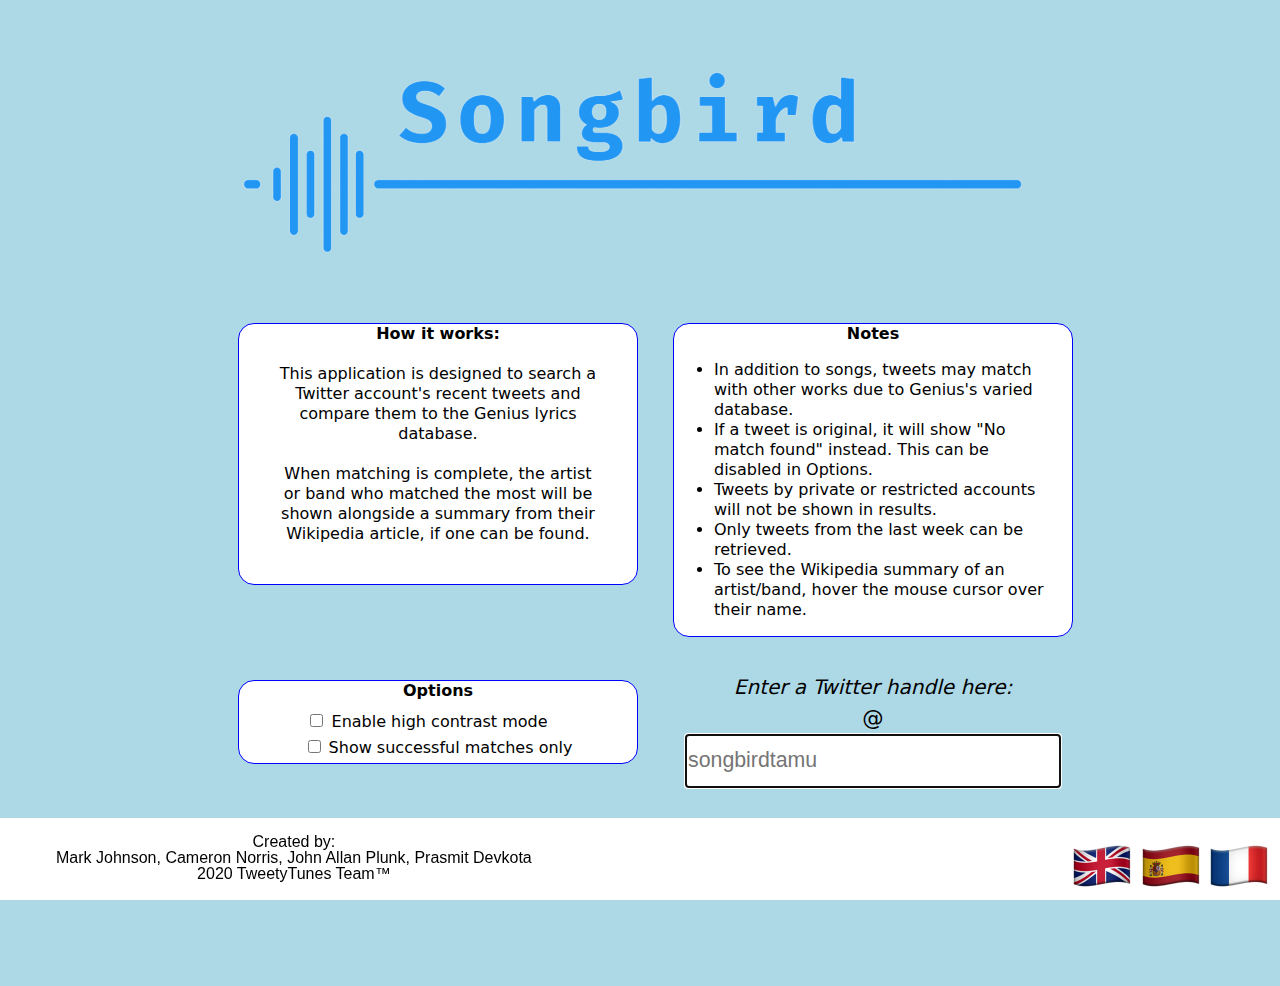
<file: index.html>
<!DOCTYPE html>
<html lang="en">

<link rel="stylesheet" type="text/css" href="style.css">

<head>
    <meta charset="UTF-8">
    <title>Songbird</title>

</head>
<body>
    <center>
    <a href="index.html">
	    <img id="logo" src="imgs/Songbird_logo.png" alt="Songbird Logo" height="290" width="863">
    </a>
    </center>
    <style type="text/css">
        #HowItWorks{
            border: solid var(--borders) 1px;
            /*padding-right: 50%;*/
            background-color: white;
			border-radius: 1em;
			line-height: 20px;
        }
        #notes{
            border: solid var(--borders) 1px;
            /*padding-left: 60%;*/
            background-color: white;
			border-radius: 1em;
			line-height: 20px;
            
        }
		#input {
			border: solid var(--borders) 1px;
            /*padding-left: 60%;*/
            background-color: white;
			border-radius: 1em;
			line-height: 20px;
		}
        #txtbox{
            top:5px;
            right: 10px;
            height: 50px;
            width: 370px;
            font-size: 16pt;
			border: solid var(--borders) 1px;
        }
        #label{
			font-size: 15pt;
        }
		#at {
			font-size: 16pt;
		}
		#options {
			border: solid var(--borders) 1px;
			background-color: white;
			line-height: 20px;
			border-radius: 1em;
			margin-top: 8px;
		}
		#contrast {
			margin-top: 10px;
			margin-right: 22px;
			margin-bottom: 5px;
		}
		#nomatch {
			margin-top: 5px;
			margin-bottom: 5px;
		}
       
    </style>
        <div id="Body">
     <div class= "container">
            <center>
            <div id = "HowItWorks" class = "layer1">
                <b>How it works:</b>
                <p>
		<br>
		This application is designed to search a Twitter account's recent tweets and compare them to the Genius lyrics database.
		<br>
		<br>
		When matching is complete, the artist or band who matched the most will be shown alongside a summary from their Wikipedia article, if one can be found.
		<br>
		</p>
            </div>
            </center>

            <div id = "notes" class = "layer1">
				<center><b>Notes</b></center>
				<ul style="margin-right: 1em">
					<li>In addition to songs, tweets may match with other works due to Genius's varied database.</li>
					<li>If a tweet is original, it will show "No match found" instead. This can be disabled in Options.</li>
					<li>Tweets by private or restricted accounts will not be shown in results.</li>
					<li>Only tweets from the last week can be retrieved.</li>
					<li>To see the Wikipedia summary of an artist/band, hover the mouse cursor over their name.</li>
				</ul>
            </div>
            <center>
            <div id = "options">
				<b>Options</b>
                <div id = "contrast">
                    <input type="checkbox" id="highcontrast" name = "highcontrast" value = "highcontrast" onclick = "
					set_cookie('contrast',highcontrast.checked);
					set_high_contrast(highcontrast.checked);
					">
                    <label for="highcontrast"> Enable high contrast mode </label>
                </div>
				
		        <div id = "nomatch">
		        <input type="checkbox" id="nomatchfound" value="nomatch" onclick = "
		    			set_cookie('matches_only',nomatchfound.checked);
					">
		        <label for="nomatchfound">Show successful matches only</label>
            </div>
            </center>

            <center>
            <div id = "twitter">
                <label id= "label">
                <i>Enter a Twitter handle here: </i>
				</label><br>
				<label for = "txtbox" style="font-size: 16pt">@</label>
				<input type="text"  placeholder= "songbirdtamu" id="txtbox" name = "txtbox" autofocus onkeypress="
					if (event.keyCode == 13)
						btn.click();
					">
            </div>
            </center>
        </div>
        
        <center>
        <button type="button" id = "btn" onclick = "
		window.open('matcher.html?q='+txtbox.value, '_self');
		">
        COMPARE!
        </button>
        </center>
 
        <style type="text/css">
            #btn{
                position: relative;
                padding: 20px 20px;
                top: 45px;
              font-family: Georgia;
              font-weight: bold;

            }
        </style>
        </div>

    <br><br><br>
    <center>
    <footer>
        <div id="footer_text">
            <p>Created by:
            <br>Mark Johnson, Cameron Norris, John Allan Plunk, Prasmit Devkota
            <br>2020 TweetyTunes Team™</p>
        </div>
		
        <div id="footer_imgs">
            <a href="index.html"><img src="imgs/united-kingdom-flag.png" alt="UK" width="64" height="64"></a>
            <a href="index_es.html"><img src="imgs/spain-flag.png" alt="Spain" width="64" height="64"></a>
            <a href="index_fr.html"><img src="imgs/france-flag.png" alt="France" width="64" height="64"></a>
        </div>
    </footer>
    </center>
    <script src="scripts.js"></script>
    <script>
	    set_high_contrast(get_cookie('contrast') == 'true');
	    if (get_cookie('contrast') == 'true')
	        highcontrast.checked=true;
	    if (get_cookie('matches_only') == 'true')
	        nomatchfound.checked=true;
    </script>

</body>
</html>
</file>
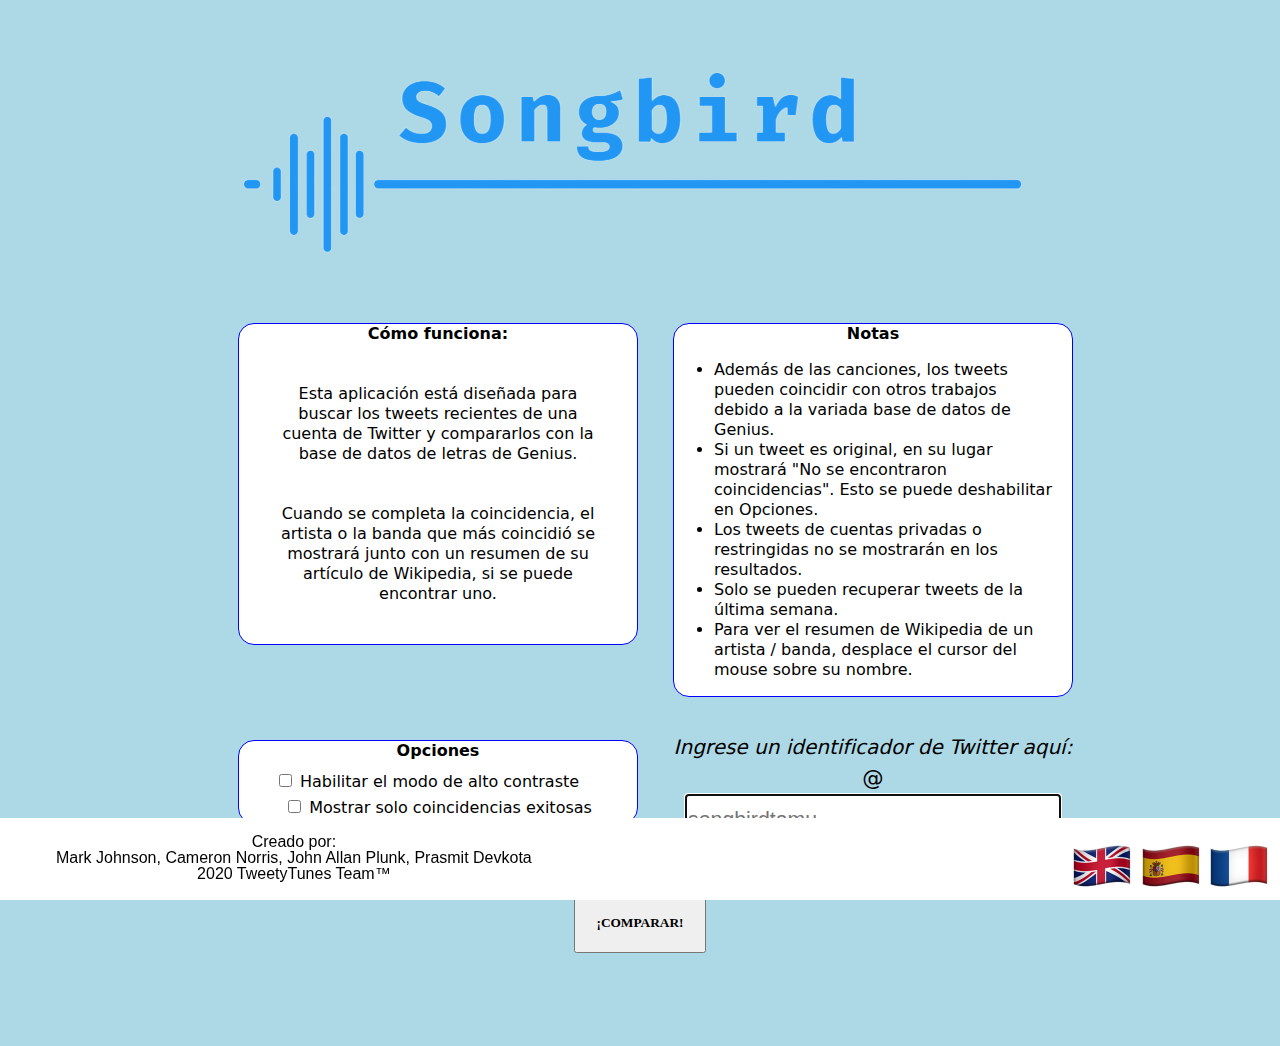
<file: index_es.html>
<!DOCTYPE html>
<html lang="es">

<link rel="stylesheet" type="text/css" href="style.css">

<head>
    <meta charset="UTF-8">
    <title>Songbird</title>

</head>
<body>
<center>
    <a href="index_es.html">
        <img id="logo" src="imgs/Songbird_logo.png" alt="Songbird Logo" height="290" width="863">
    </a>
</center>
<style type="text/css">
    #HowItWorks{
        border: solid var(--borders) 1px;
        /*padding-right: 50%;*/
        background-color: white;
        border-radius: 1em;
        line-height: 20px;
    }
    #notes{
        border: solid var(--borders) 1px;
        /*padding-left: 60%;*/
        background-color: white;
        border-radius: 1em;
        line-height: 20px;

    }
    #input {
        border: solid var(--borders) 1px;
        /*padding-left: 60%;*/
        background-color: white;
        border-radius: 1em;
        line-height: 20px;
    }
    #txtbox{
        top:5px;
        right: 10px;
        height: 50px;
        width: 370px;
        font-size: 16pt;
        border: solid var(--borders) 1px;
    }
    #label{
        font-size: 15pt;
    }
    #at {
        font-size: 16pt;
    }
    #options {
        border: solid var(--borders) 1px;
        background-color: white;
        line-height: 20px;
        border-radius: 1em;
        margin-top: 8px;
    }
    #contrast {
        margin-top: 10px;
        margin-right: 22px;
        margin-bottom: 5px;
    }
    #nomatch {
        margin-top: 5px;
        margin-bottom: 5px;
    }

</style>
<div id="Body">
    <div class= "container">
        <center>
            <div id = "HowItWorks" class = "layer1">
                <b>Cómo funciona:</b>
                <p>
                    <br>
					<br>
                    Esta aplicación está diseñada para buscar los tweets recientes de una cuenta de Twitter y compararlos con la base de datos de letras de Genius.
                    <br>
                    <br>
					<br>
                    Cuando se completa la coincidencia, el artista o la banda que más coincidió se mostrará junto con un resumen de su artículo de Wikipedia, si se puede encontrar uno.
                    <br>
                </p>
            </div>
        </center>

        <div id = "notes" class = "layer1">
            <center><b>Notas</b></center>
            <ul style="margin-right: 1em">
                <li> Además de las canciones, los tweets pueden coincidir con otros trabajos debido a la variada base de datos de Genius. </li>
                <li> Si un tweet es original, en su lugar mostrará "No se encontraron coincidencias". Esto se puede deshabilitar en Opciones. </li>
                <li> Los tweets de cuentas privadas o restringidas no se mostrarán en los resultados. </li>
                <li> Solo se pueden recuperar tweets de la última semana. </li>
                <li> Para ver el resumen de Wikipedia de un artista / banda, desplace el cursor del mouse sobre su nombre. </li>
            </ul>
        </div>
        <center>
            <div id = "options">
                <b>Opciones</b>
                <div id = "contrast">
                    <input type="checkbox" id="highcontrast" name = "highcontrast" value = "highcontrast" onclick = "
					set_cookie('contrast',highcontrast.checked);
					set_high_contrast(highcontrast.checked);
					">
                    <label for="highcontrast"> Habilitar el modo de alto contraste </label>
                </div>

                <div id = "nomatch">
                    <input type="checkbox" id="nomatchfound" value="nomatch" onclick = "
		    			set_cookie('matches_only',nomatchfound.checked);
					">
                    <label for="nomatchfound">Mostrar solo coincidencias exitosas</label>
                </div>
        </center>

        <center>
            <div id = "twitter">
                <label id= "label">
                    <i>Ingrese un identificador de Twitter aquí: </i>
                </label><br>
                <label for = "txtbox" style="font-size: 16pt">@</label>
                <input type="text"  placeholder= "songbirdtamu" id="txtbox" name = "txtbox" autofocus onkeypress="
					if (event.keyCode == 13)
						btn.click();
					">
            </div>
        </center>
    </div>

    <center>
        <button type="button" id = "btn" onclick = "
		window.open('matcher_es.html?q='+txtbox.value, '_self');
		">
            ¡COMPARAR!
        </button>
    </center>

    <style type="text/css">
        #btn{
            position: relative;
            padding: 20px 20px;
            top: 45px;
            font-family: Georgia;
            font-weight: bold;

        }
    </style>
</div>

<br><br><br>
<center>
    <footer>
        <div id="footer_text">
            <p>Creado por:
                <br>Mark Johnson, Cameron Norris, John Allan Plunk, Prasmit Devkota
                <br>2020 TweetyTunes Team™</p>
        </div>

        <div id="footer_imgs">
            <a href="index.html"><img src="imgs/united-kingdom-flag.png" alt="UK" width="64" height="64"></a>
            <a href="index_es.html"><img src="imgs/spain-flag.png" alt="Spain" width="64" height="64"></a>
            <a href="index_fr.html"><img src="imgs/france-flag.png" alt="France" width="64" height="64"></a>
        </div>
    </footer>
</center>
<script src="scripts.js"></script>
<script>
    set_high_contrast(get_cookie('contrast') == 'true');
    if (get_cookie('contrast') == 'true')
        highcontrast.checked=true;
    if (get_cookie('matches_only') == 'true')
        nomatchfound.checked=true;
</script>

</body>
</html>
</file>
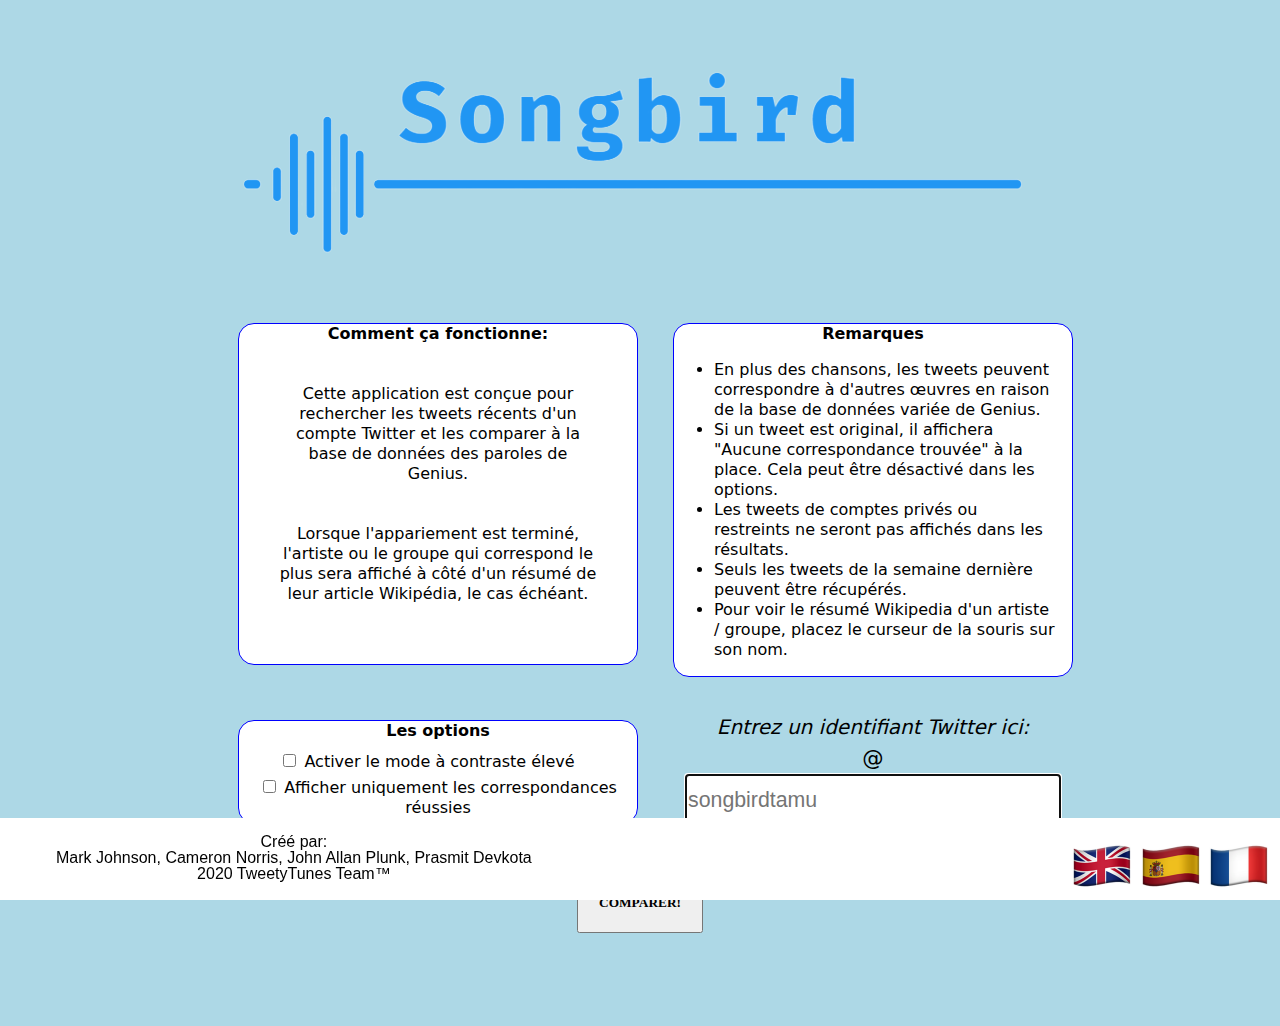
<file: index_fr.html>
<!DOCTYPE html>
<html lang="en">

<link rel="stylesheet" type="text/css" href="style.css">

<head>
    <meta charset="UTF-8">
    <title>Songbird</title>

</head>
<body>
    <center>
    <a href="index_fr.html">
	    <img id="logo" src="imgs/Songbird_logo.png" alt="Songbird Logo" height="290" width="863">
    </a>
    </center>
    <style type="text/css">
        #HowItWorks{
            border: solid var(--borders) 1px;
            /*padding-right: 50%;*/
            background-color: white;
			border-radius: 1em;
			line-height: 20px;
        }
        #notes{
            border: solid var(--borders) 1px;
            /*padding-left: 60%;*/
            background-color: white;
			border-radius: 1em;
			line-height: 20px;
            
        }
		#input {
			border: solid var(--borders) 1px;
            /*padding-left: 60%;*/
            background-color: white;
			border-radius: 1em;
			line-height: 20px;
		}
        #txtbox{
            top:5px;
            right: 10px;
            height: 50px;
            width: 370px;
            font-size: 16pt;
			border: solid var(--borders) 1px;
        }
        #label{
			font-size: 15pt;
        }
		#at {
			font-size: 16pt;
		}
		#options {
			border: solid var(--borders) 1px;
			background-color: white;
			line-height: 20px;
			border-radius: 1em;
			margin-top: 8px;
		}
		#contrast {
			margin-top: 10px;
			margin-right: 22px;
			margin-bottom: 5px;
		}
		#nomatch {
			margin-top: 5px;
			margin-bottom: 5px;
		}
       
    </style>
        <div id="Body">
     <div class= "container">
            <center>
            <div id = "HowItWorks" class = "layer1">
                <b>Comment ça fonctionne:</b>
                <p>
		<br>
		<br>
		Cette application est conçue pour rechercher les tweets récents d'un compte Twitter et les comparer à la base de données des paroles de Genius.
		<br>
		<br>
		<br>
		Lorsque l'appariement est terminé, l'artiste ou le groupe qui correspond le plus sera affiché à côté d'un résumé de leur article Wikipédia, le cas échéant.
		<br>
		<br>
		</p>
            </div>
            </center>

            <div id = "notes" class = "layer1">
				<center><b>Remarques</b></center>
				<ul style="margin-right: 1em">
					<li>En plus des chansons, les tweets peuvent correspondre à d'autres œuvres en raison de la base de données variée de Genius.</li>
					<li>Si un tweet est original, il affichera "Aucune correspondance trouvée" à la place. Cela peut être désactivé dans les options.</li>
					<li>Les tweets de comptes privés ou restreints ne seront pas affichés dans les résultats.</li>
					<li>Seuls les tweets de la semaine dernière peuvent être récupérés.</li>
					<li>Pour voir le résumé Wikipedia d'un artiste / groupe, placez le curseur de la souris sur son nom.</li>
				</ul>
            </div>
            <center>
            <div id = "options">
				<b>Les options</b>
                <div id = "contrast">
                    <input type="checkbox" id="highcontrast" name = "highcontrast" value = "highcontrast" onclick = "
					set_cookie('contrast',highcontrast.checked);
					set_high_contrast(highcontrast.checked);
					">
                    <label for="highcontrast"> Activer le mode à contraste élevé </label>
                </div>
				
		        <div id = "nomatch">
		        <input type="checkbox" id="nomatchfound" value="nomatch" onclick = "
		    			set_cookie('matches_only',nomatchfound.checked);
					">
		        <label for="nomatchfound">Afficher uniquement les correspondances réussies</label>
            </div>
            </center>

            <center>
            <div id = "twitter">
                <label id= "label">
                <i>Entrez un identifiant Twitter ici: </i>
				</label><br>
				<label for = "txtbox" style="font-size: 16pt">@</label>
				<input type="text"  placeholder= "songbirdtamu" id="txtbox" name = "txtbox" autofocus onkeypress="
					if (event.keyCode == 13)
						btn.click();
					">
            </div>
            </center>
        </div>
        
        <center>
        <button type="button" id = "btn" onclick = "
		window.open('matcher_fr.html?q='+txtbox.value, '_self');
		">
        COMPARER!
        </button>
        </center>
 
        <style type="text/css">
            #btn{
                position: relative;
                padding: 20px 20px;
                top: 45px;
              font-family: Georgia;
              font-weight: bold;

            }
        </style>
        </div>

    <br><br><br>
    <center>
    <footer>
        <div id="footer_text">
            <p>Créé par:
            <br>Mark Johnson, Cameron Norris, John Allan Plunk, Prasmit Devkota
            <br>2020 TweetyTunes Team™</p>
        </div>
		
        <div id="footer_imgs">
            <a href="index.html"><img src="imgs/united-kingdom-flag.png" alt="UK" width="64" height="64"></a>
            <a href="index_es.html"><img src="imgs/spain-flag.png" alt="Spain" width="64" height="64"></a>
            <a href="index_fr.html"><img src="imgs/france-flag.png" alt="France" width="64" height="64"></a>
        </div>
    </footer>
    </center>
    <script src="scripts.js"></script>
    <script>
		set_high_contrast(get_cookie('contrast') == 'true');
	    if (get_cookie('contrast') == 'true')
	        highcontrast.checked=true;
	    if (get_cookie('matches_only') == 'true')
	        nomatchfound.checked=true;
		lang = 'fr';
    </script>
	
</body>
</html>
</file>
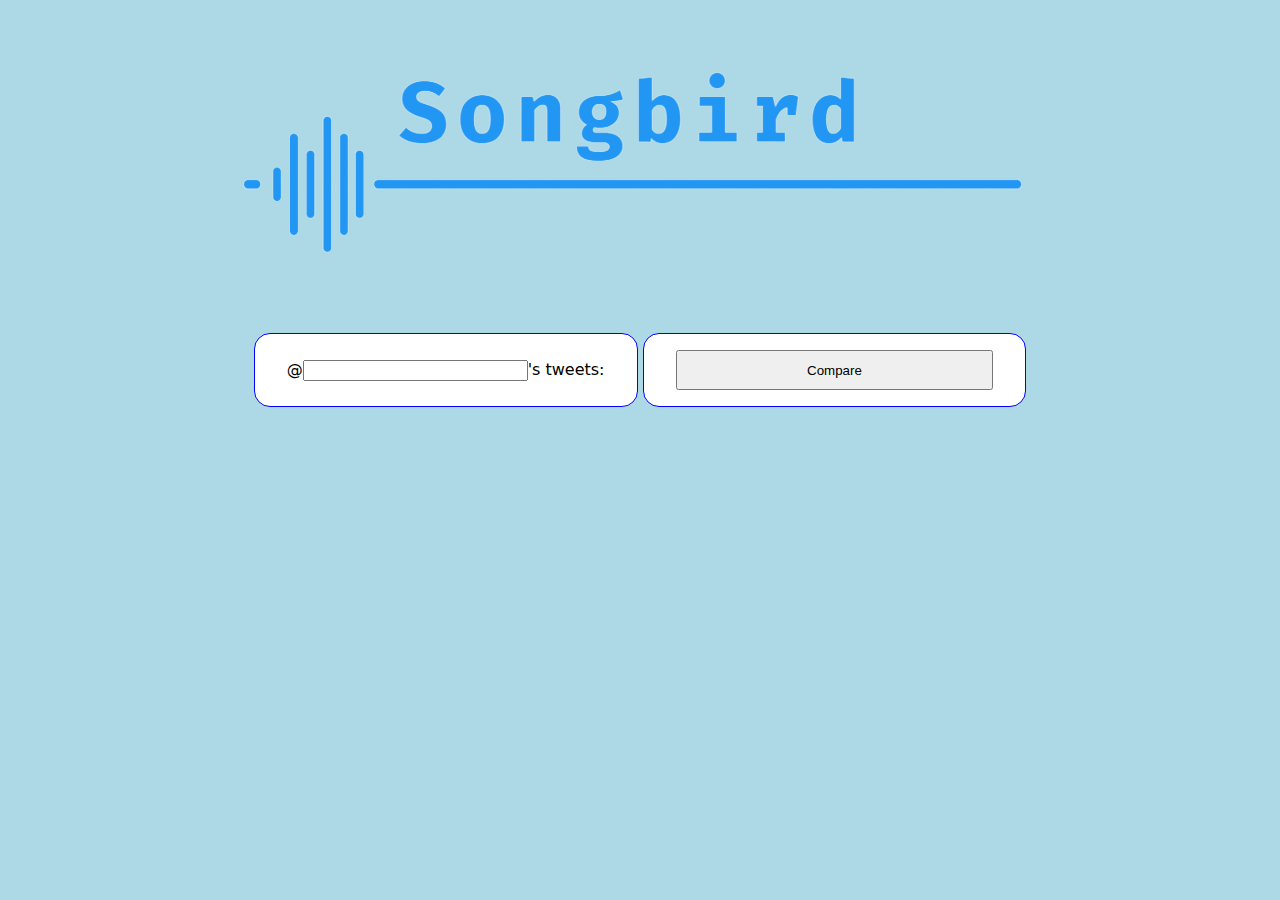
<file: matcher.html>
<!DOCTYPE html>
<html lang="en">

<link rel="stylesheet" type="text/css" href="style.css">

<head>
  <meta charset="UTF-8">
  <meta name="viewport" content="width=device-width, initial-scale=1.0">

  <title>Songbird</title>

</head>

<body>
  <center>

  <a href="index.html">
	  <img id="logo" src="imgs/Songbird_logo.png" alt="Songbird Logo" height="290" width="863">
  </a>

  <table>
  <td>
  <center>
  @<input type="text" ID="entry" size=25 onkeypress="
	if (event.keyCode == 13)
		compare.click();
  ">'s tweets:
  </center>
  </td>
  <td>
  <center>
  <button id="compare" style="width:100%;height:3em" onclick="
	document.title = `Songbird: @${entry.value}`;
	var matches_only = (get_cookie('matches_only') == 'true');
	clear_pairs();
	clear_max();
	show_progress('Fetching tweets...');
	get_tweets(entry.value).then((results) => {
		if (results.length == 0) {
			show_progress('No recent tweets found.');
		} else {
			show_progress('Matching...');
			Promise.all(results.map(tweet => lyric_search(tweet).then((match) => {
				if (!match && matches_only)
					return;
				inc_counter(match);
				show_pair(tweet, match);
			}))).then(() => {
				show_max(get_max_artist());
				if (pairs.innerHTML === '')
					show_progress('No matches found.');
				else
					show_progress('');
			});
		}
	});">Compare</button>
  </center>
  </td>
  </table>
  <output type="text" ID="output"></output>
  <h4 id="progress"></h4> <!-- Filled in by DOM -->

  <table id="pairs" style="width:100%">
	  <!-- <th>
     <td><h4>Tweets List</h4></td>
     <td><h4>Most Matching song Lyrics</h4></td> 
    </th> -->
    
  </table>
	  
  <table id="max">
  </table>
  
  <script src="scripts.js"></script>
<script>
function show_pair(tweet, match) {
	// match => {song: "...", artist: "..."}

	// Show on screen (using DOM) a tweet with its match.
	let table = document.getElementById("pairs");
	let newRow = table.insertRow(-1);
	let tweetCell = newRow.insertCell(0);
	let lyricsCell = newRow.insertCell(1);

	tweetCell.innerHTML = tweet;

	if (match) {
		lyricsCell.innerHTML = `${match.song} <hr> ${match.artist}`;
		get_wiki_summary(match.artist).then((extract) => {
			if (extract) {
				extract = ellipsis(extract, 280);
				extract += `
				<br>
				<a href="https://en.wikipedia.org/wiki/${match.artist}">
					<i>From Wikipedia, the Free Encyclopedia</i>
				</a>`;
			} else {
				extract = `No Wikipedia article found.`;
			}
			lyricsCell.innerHTML = `
			${match.song}
			<hr>
			<div id="artist" data-placement="right">
				${match.artist}
				<span id="description">
				${extract}
				</span>
			</div>
			`;
			
		});
	}
	else
		lyricsCell.innerHTML = 'No match found.';

	// No return value
}

function show_max(artist) {
	if (!artist)
		document.getElementById("max").innerHTML = `
			<th><center><h4>
			@${entry.value}'s tweets do not closely match the works of any one artist.
			</h4></center></th>
		`;
	else
		get_wiki_summary(artist).then((extract) => {
			if (extract) {
				extract = `${ellipsis(extract, 280*2)} <br>
				<br>
				<a href="https://en.wikipedia.org/wiki/${artist}">
					<i>From Wikipedia, the Free Encyclopedia</i>
				</a>`;
			} else {
				extract = 'No Wikipedia article found.';
			}
			document.getElementById("max").innerHTML = `
				<th><center><h4>
				@${entry.value}'s tweets most closely match the works of: <br>
				${artist} <br>
				</h4>
				<br>
				<p style="font-size: 11px"> ${extract} </p>
				</center></th>
			`;
		});
}

set_high_contrast(get_cookie('contrast') == 'true');

lang = 'en';

const url_params = new URLSearchParams(window.location.search);

var query = url_params.get('q');
if (query) {
	entry.value = query;
	compare.click();
}

</script>

  </center>
</body>

</html>
</file>
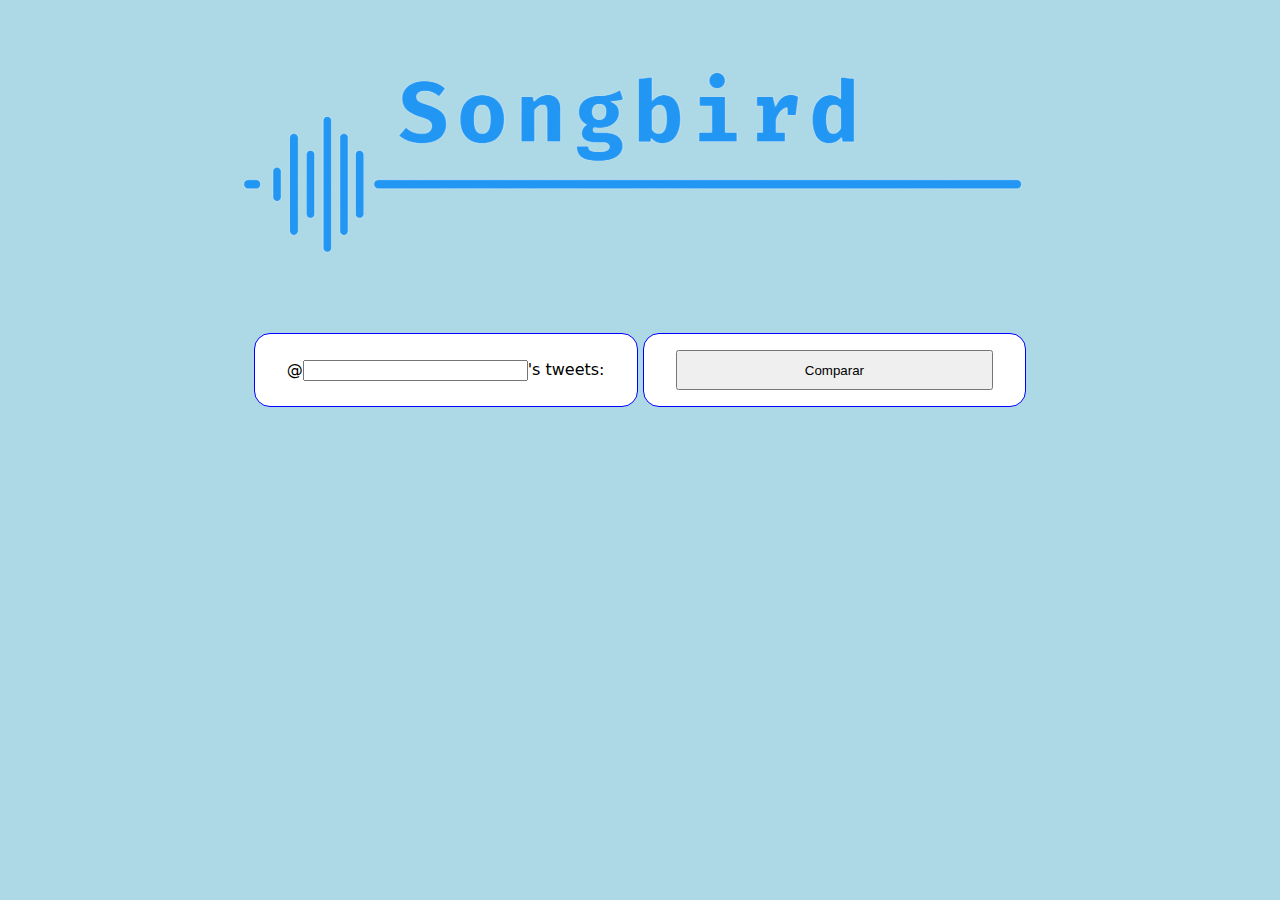
<file: matcher_es.html>
<!DOCTYPE html>
<html lang="en">

<link rel="stylesheet" type="text/css" href="style.css">

<head>
    <meta charset="UTF-8">
    <meta name="viewport" content="width=device-width, initial-scale=1.0">

    <title>Songbird</title>

</head>

<body>
<center>

    <a href="index_es.html">
        <img id="logo" src="imgs/Songbird_logo.png" alt="Songbird Logo" height="290" width="863">
    </a>

    <table>
        <td>
            <center>
                @<input type="text" ID="entry" size=25 onkeypress="
	if (event.keyCode == 13)
		compare.click();
  ">'s tweets:
            </center>
        </td>
        <td>
            <center>
                <button id="compare" style="width:100%;height:3em" onclick="
	document.title = `Songbird: @${entry.value}`;
	var matches_only = (get_cookie('matches_only') == 'true');
	clear_pairs();
	clear_max();
	show_progress('Obteniendo tweets ...');
	get_tweets(entry.value).then((results) => {
		if (results.length == 0) {
			show_progress('No se encontraron tweets recientes.');
		} else {
			show_progress('Pareo...');
			Promise.all(results.map(tweet => lyric_search(tweet).then((match) => {
				if (!match && matches_only)
					return;
				inc_counter(match);
				show_pair(tweet, match);
			}))).then(() => {
				show_max(get_max_artist());
				if (pairs.innerHTML === '')
					show_progress('No se encontraron coincidencias.');
				else
					show_progress('');
			});
		}
	});">Comparar</button>
            </center>
        </td>
    </table>
    <output type="text" ID="output"></output>
    <h4 id="progress"></h4> <!-- Filled in by DOM -->

    <table id="pairs" style="width:100%">
        <!-- <th>
       <td><h4>Tweets List</h4></td>
       <td><h4>Most Matching song Lyrics</h4></td>
      </th> -->

    </table>

    <table id="max">
    </table>

    <script src="scripts.js"></script>
    <script>
        function show_pair(tweet, match) {
            // match => {song: "...", artist: "..."}

            // Show on screen (using DOM) a tweet with its match.
            let table = document.getElementById("pairs");
            let newRow = table.insertRow(-1);
            let tweetCell = newRow.insertCell(0);
            let lyricsCell = newRow.insertCell(1);

            tweetCell.innerHTML = tweet;

            if (match) {
                lyricsCell.innerHTML = `${match.song} <hr> ${match.artist}`;
                get_wiki_summary(match.artist).then((extract) => {
                    if (extract) {
                        extract = ellipsis(extract, 280);
                        extract += `
				<br>
				<a href="https://en.wikipedia.org/wiki/${match.artist}">
					<i>De Wikipedia, la enciclopedia libre</i>
				</a>`;
                    } else {
                        extract = `Ningún artículo de Wikipedia encontrado.`;
                    }
                    lyricsCell.innerHTML = `
			${match.song}
			<hr>
			<div id="artist" data-placement="right">
				${match.artist}
				<span id="description">
				${extract}
				</span>
			</div>
			`;

                });
            }
            else
                lyricsCell.innerHTML = 'No se encontraron coincidencias.';

            // No return value
        }

        function show_max(artist) {
            if (!artist)
                document.getElementById("max").innerHTML = `
			<th><center><h4>
			Los tweets de @${entry.value} no coinciden estrechamente con las obras de ningún artista.
			</h4></center></th>
		`;
            else
                get_wiki_summary(artist).then((extract) => {
                    if (extract) {
                        extract = `${ellipsis(extract, 280*2)} <br>
				<br>
				<a href="https://en.wikipedia.org/wiki/${artist}">
					<i>De Wikipedia, la enciclopedia libre</i>
				</a>`;
                    } else {
                        extract = 'Ningún artículo de Wikipedia encontrado.';
                    }
                    document.getElementById("max").innerHTML = `
				<th><center><h4>
				Los tweets de @${entry.value} coinciden más estrechamente con los trabajos de: <br>
				${artist} <br>
				</h4>
				<br>
				<p style="font-size: 11px"> ${extract} </p>
				</center></th>
			`;
                });
        }

        set_high_contrast(get_cookie('contrast') == 'true');

        lang = 'es';

        const url_params = new URLSearchParams(window.location.search);

        var query = url_params.get('q');
        if (query) {
            entry.value = query;
            compare.click();
        }

    </script>

</center>
</body>

</html>
</file>
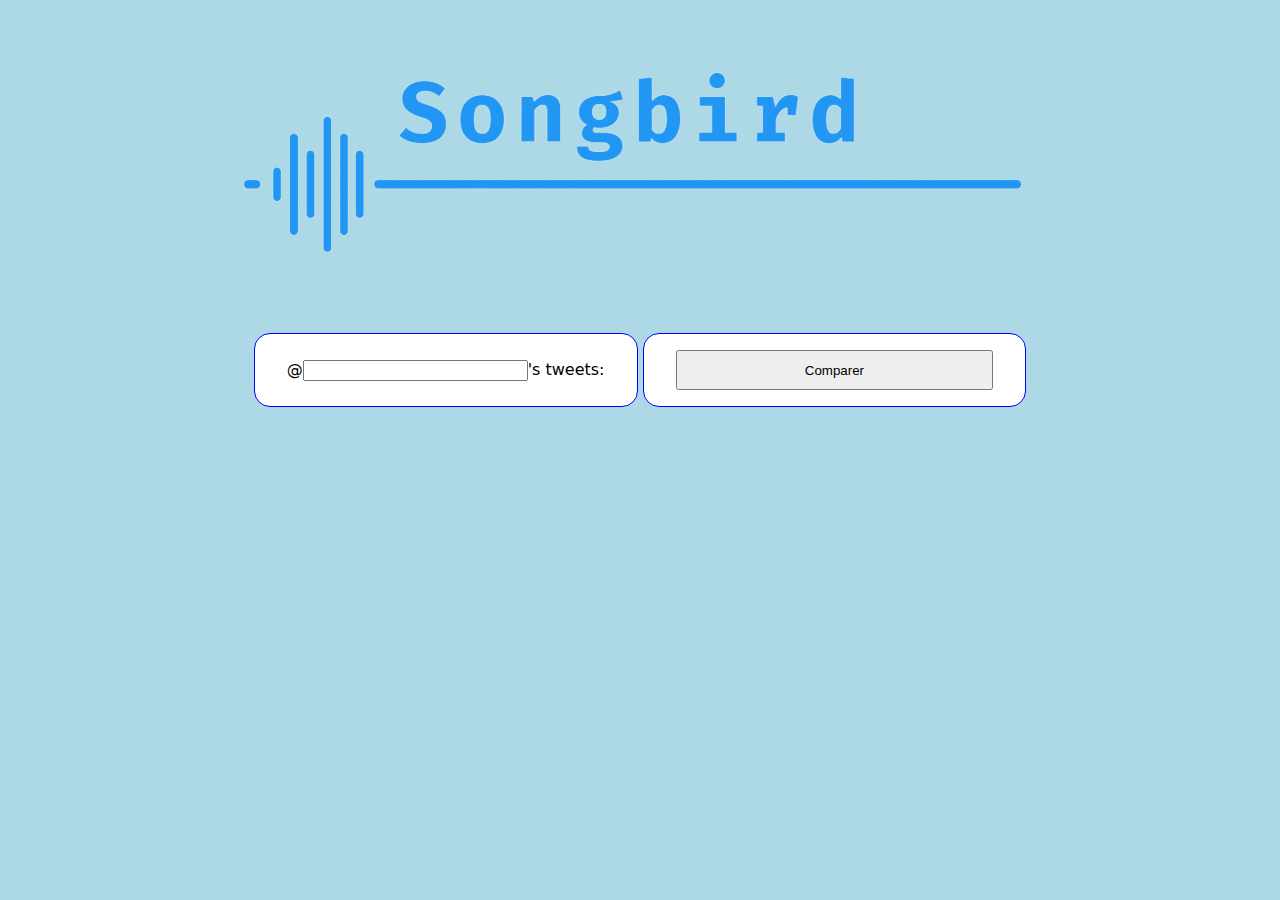
<file: matcher_fr.html>
<!DOCTYPE html>
<html lang="en">

<link rel="stylesheet" type="text/css" href="style.css">

<head>
  <meta charset="UTF-8">
  <meta name="viewport" content="width=device-width, initial-scale=1.0">

  <title>Songbird</title>

</head>

<body>
  <center>

  <a href="index_fr.html">
	  <img id="logo" src="imgs/Songbird_logo.png" alt="Songbird Logo" height="290" width="863">
  </a>

  <table>
  <td>
  <center>
  @<input type="text" ID="entry" size=25 onkeypress="
	if (event.keyCode == 13)
		compare.click();
  ">'s tweets:
  </center>
  </td>
  <td>
  <center>
  <button id="compare" style="width:100%;height:3em" onclick="
	document.title = `Songbird: @${entry.value}`;
	var matches_only = (get_cookie('matches_only') == 'true');
	clear_pairs();
	clear_max();
	show_progress('Récupération des tweets...');
	get_tweets(entry.value).then((results) => {
		if (results.length == 0) {
			show_progress('Aucun tweet récent trouvé.');
		} else {
			show_progress('Assorti...');
			Promise.all(results.map(tweet => lyric_search(tweet).then((match) => {
				if (!match && matches_only)
					return;
				inc_counter(match);
				show_pair(tweet, match);
			}))).then(() => {
				show_max(get_max_artist());
				if (pairs.innerHTML === '')
					show_progress('Aucun résultat.');
				else
					show_progress('');
			});
		}
	});">Comparer</button>
  </center>
  </td>
  </table>
  <output type="text" ID="output"></output>
  <h4 id="progress"></h4> <!-- Filled in by DOM -->

  <table id="pairs" style="width:100%">
	  <!-- <th>
     <td><h4>Tweets List</h4></td>
     <td><h4>Most Matching song Lyrics</h4></td> 
    </th> -->
    
  </table>
	  
  <table id="max">
  </table>
  
  <script src="scripts.js"></script>
<script>
function show_pair(tweet, match) {
	// match => {song: "...", artist: "..."}

	// Show on screen (using DOM) a tweet with its match.
	let table = document.getElementById("pairs");
	let newRow = table.insertRow(-1);
	let tweetCell = newRow.insertCell(0);
	let lyricsCell = newRow.insertCell(1);

	tweetCell.innerHTML = tweet;

	if (match) {
		lyricsCell.innerHTML = `${match.song} <hr> ${match.artist}`;
		get_wiki_summary(match.artist).then((extract) => {
			if (extract) {
				extract = ellipsis(extract, 280);
				extract += `
				<br>
				<a href="https://fr.wikipedia.org/wiki/${match.artist}">
					<i>Un article de Wikipedia, l'encyclopédie libre</i>
				</a>`;
			} else {
				extract = `Aucun article Wikipedia trouvé.`;
			}
			lyricsCell.innerHTML = `
			${match.song}
			<hr>
			<div id="artist" data-placement="right">
				${match.artist}
				<span id="description">
				${extract}
				</span>
			</div>
			`;
			
		});
	}
	else
		lyricsCell.innerHTML = 'Pas de résultat trouvé.';

	// No return value
}

function show_max(artist) {
	if (!artist)
		document.getElementById("max").innerHTML = `
			<th><center><h4>
			Les tweets de @${entry.value} ne correspondent pas étroitement aux œuvres d'un seul artiste.
			</h4></center></th>
		`;
	else
		get_wiki_summary(artist).then((extract) => {
			if (extract) {
				extract = `${ellipsis(extract, 280*2)} <br>
				<br>
				<a href="https://fr.wikipedia.org/wiki/${artist}">
					<i>Un article de Wikipedia, l'encyclopédie libre</i>
				</a>`;
			} else {
				extract = 'Aucun article Wikipedia trouvé.';
			}
			document.getElementById("max").innerHTML = `
				<th><center><h4>
				Les tweets de @${entry.value} correspondent le mieux aux œuvres de: <br>
				${artist} <br>
				</h4>
				<br>
				<p style="font-size: 11px"> ${extract} </p>
				</center></th>
			`;
		});
}

set_high_contrast(get_cookie('contrast') == 'true');

lang = 'fr';

const url_params = new URLSearchParams(window.location.search);

var query = url_params.get('q');
if (query) {
	entry.value = query;
	compare.click();
}

</script>

  </center>
</body>

</html>
</file>
<file: style.css>
:root {
	--bgcolor:	lightblue;
	--borders:	blue;
}
.container{
	display: grid;
	grid-template-columns: 400px 400px ;
	/*grid-template-columns: 1fr 1fr;*/
	grid-gap: 35px;
	position: relative;
	left: 100px;
	font-family:system-ui, -apple-system, BlinkMacSystemFont, "Segoe UI", Roboto, Ubuntu, "Helvetica Neue", sans-serif;
}
#description {
	visibility: hidden;
	position: absolute;
}
#artist:hover #description {
	position: absolute;
	visibility: visible;
	border: 1px solid var(--borders);
	background-color: white;
	border-radius:	1em;
	padding: 10px 10px 10px 10px;
	max-width: 25%;
}

table {
	min-width:	75%;
	border-collapse: separate;
	border-spacing: 5px 20px;
}
td {
	background:	white;
	width:		50%;
	margin:		20px;
	padding:	1rem 2rem;
	border:		1px solid var(--borders);
	border-radius:	1em;
	word-wrap:	anywhere;
	font-family:system-ui, -apple-system, BlinkMacSystemFont, "Segoe UI", Roboto, Ubuntu, "Helvetica Neue", sans-serif;
}
th {
	background:	white;
	margin:		20px;
	padding:	1rem 2rem;
	border:		1px solid var(--borders);
	border-radius:	1em;
}
hr {
	color:		var(--borders);
}
h1, h2, h3 {
	padding:	1rem 2rem;
	margin:		0 0 2rem 0;
	font-size:	1.5rem;
	color:		black;
}
h4 {
	font-family:system-ui, -apple-system, BlinkMacSystemFont, "Segoe UI", Roboto, Ubuntu, "Helvetica Neue", sans-serif;
}
body {
	background-color: var(--bgcolor);
	margin:		auto;
	max-width:	64em;
	line-height:	1.5;
	font:		1em/1.5 sans-serif;
	padding:	1em;
}
p {
	padding:	0 2.5rem 2.5rem;
	margin:		0;
}
footer {
	background-color: white;
	font:		1em/1 sans-serif;
	padding: 	1em;
	position:	fixed;
	left:		0px;
	bottom:		0px;
	height:		50px;
	width:		100%;
}
#Body {
	padding:	10px;
	padding-bottom:	50px;
}
#footer_text {
	float: 		left;
}
#footer_contrast {
	line-height: 70px
}
#footer_imgs {
	float: 		right;
	margin-left: 	10px;
	margin-right: 	25px;
}
</file>
